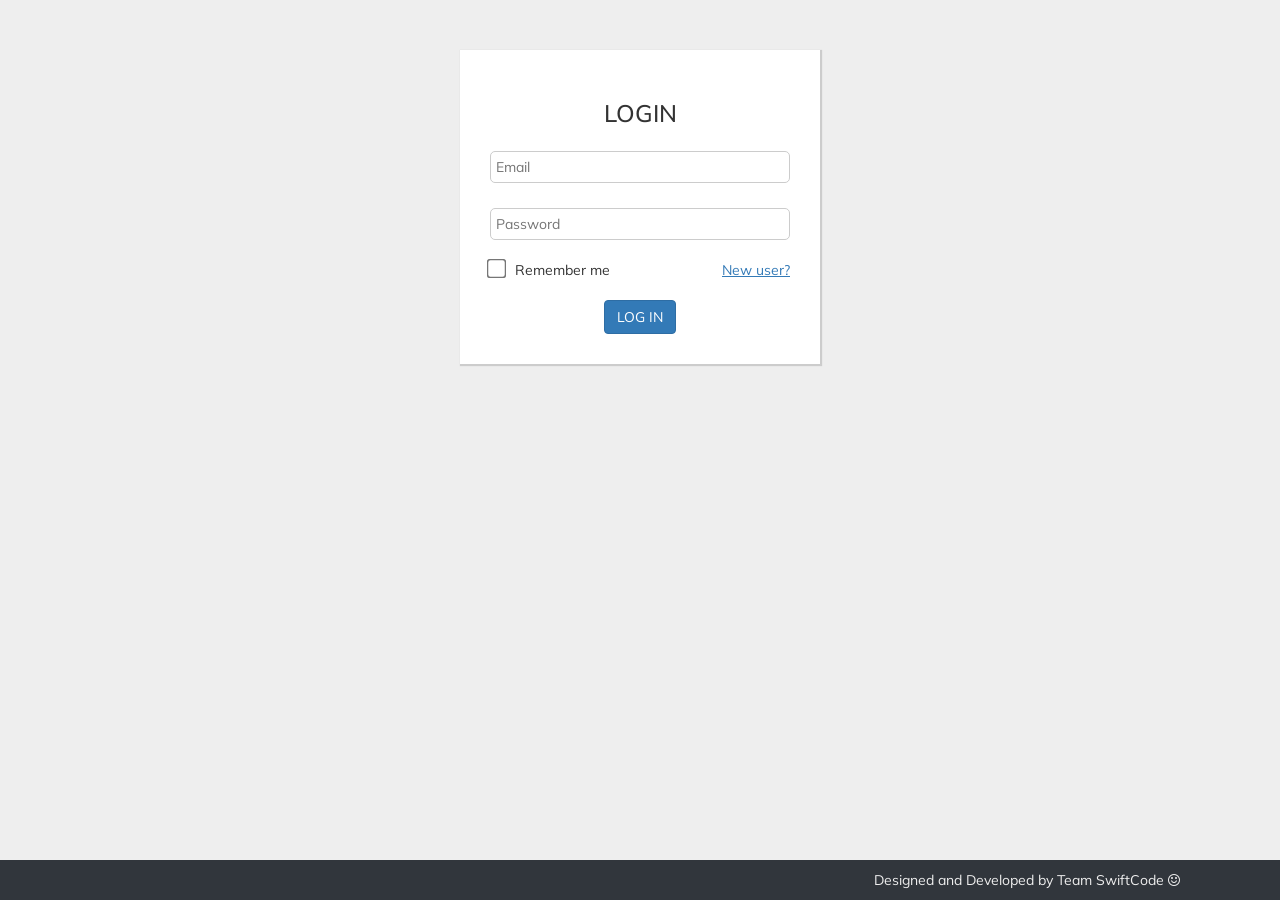
<file: swiftcode_bnmit/index.html>
<!DOCTYPE html>
<html>
  <head>
      <title> SwiftCode </title>

      <!-- Meta tag for responsive views -->
      <meta name="viewport" content="width=device-width, initial-scale=1.0, maximum-scale=1.0, user-scalable=no">

      <!-- CSS includes -->
      <link rel="stylesheet" media="screen" href="css/bootstrap.min.css" />

      <!-- Custom CSS -->
      <link rel="stylesheet" media="screen" href="css/styles.css" />

      <!-- Fonts -->
      <link href='https://fonts.googleapis.com/css?family=Muli' rel='stylesheet' type='text/css'>
      <link rel="stylesheet" href="https://maxcdn.bootstrapcdn.com/font-awesome/4.5.0/css/font-awesome.min.css">

      <!-- JS libs -->
      <script src="js/libs/jquery.min.js" type="text/javascript"> </script>
      <script src="js/libs/bootstrap.min.js" type="text/javascript"> </script>
      <script src="js/libs/bootbox.min.js" type="text/javascript"> </script>

      <!-- Angular specific JS libs -->
      <script src="js/libs/angular.min.js" type="text/javascript"> </script>
      <script src="js/libs/angular-route.min.js" type="text/javascript"> </script>
      <script src="js/libs/angular-cookies.min.js" type="text/javascript"> </script>

      <!-- Our Angular JS file -->
      <script src="js/app.js"></script>

  </head>
  <body ng-app="swiftCodeApp">
      <div id="wrap">
          <div id="main">
              <div>
                  <div ng-view></div>
              </div>
          </div> <!-- /. wrap -->
      </div> <!-- /. main -->

      <footer id="footer">
          <p class="pull-right"> Designed and Developed by Team SwiftCode <i class="fa fa-smile-o"></i> </p>
      </footer>
  </body>
</html>
</file>
<file: swiftcode_bnmit/css/styles.css>
/* -------------------------------------------
	GLOBAL STYLES
---------------------------------------------- */
body {
	background-color: #EEE;
	background-size: 100%;
	width: 100%;
	font-family: 'Muli', sans-serif;
	word-wrap: break-word;
}

a {
	cursor: pointer;
}

button:focus, a:focus {
	outline:0 !important;
}

.center {
	text-align: center;
}

.right {
	text-align: right;
}

.hidden {
	display: none;
}

.greyline {
	border-top: 1px solid #ccc;
}

.underline {
	text-decoration: underline;
}

.bold {
	font-weight: bold;
}

.btn a, .btn a:hover, .btn a:visited, .btn a:active, .btn, .btn:hover, .btn:active, .btn:visited {
	text-decoration: none;
}
.f16 {
		font-size: 16px;
}
.form-input {
	width: 100%;
	padding: 5px 5px;
	border-radius: 5px;
	margin: 5px 0px 5px 0px;
	border: 1px solid #CCC;
}
input[type='checkbox'] {
	/* Double-sized Checkboxes */
	-ms-transform: scale(1.5); /* IE */
	-moz-transform: scale(1.5); /* FF */
	-webkit-transform: scale(1.5); /* Safari and Chrome */
	-o-transform: scale(1.5); /* Opera */
	margin-top: 0px;
}
input, select {
	border-radius: 3px;
	border: 1px solid #CCC;
	color: #000;
	padding-left: 3px;
}
.margin-bottom-20 {
	margin-bottom: 20px;
}

.margin-bottom-10 {
	margin-bottom: 10px;
}

.margin-top-5 {
	margin-top: 5px;
}

.margin-top-3 {
	margin-top: 3px;
}


.margin-top-10 {
	margin-top: 10px;
}

.margin-top-20 {
	margin-top: 20px;
}

.margin-top-40 {
	margin-top: 20px;
}

.margin-top-40 {
	margin-top: 40px;
}
.table>tbody>tr>td, .table>tbody>tr>th, .table>tfoot>tr>td, .table>tfoot>tr>th, .table>thead>tr>td, .table>thead>tr>th {
	border-top: 0px;
}
.btn-inverse {
	color: #000 !important;
}
#mainTab {
	margin: 0px;
	padding: 0px;
}
#mainTab .tab-content {
	padding-top: 0px;
}
.panel-white {
	background: #fff;
	box-shadow: 1px 1px 1px 1px #CCC;
	margin-top: 50px;
	padding: 30px 30px;
}
.sub-header{
	background: #292A30;
	min-width: 100%;
	color: #fff;
	padding: 15px 10px 5px 10px;
}
.sub-header-with-date{
	background: #292A30;
	min-width: 100%;
	color: #fff;
	padding: 15px 10px 12px 10px;
}
.margin-top-50 {
	margin-top: 50px;
}
.bootbox .modal-content {
	margin-top: 150px;
}
input:disabled, select:disabled {
	background: #FCFCFC;
}

/* ---------------------------------------
	FOOTER
------------------------------------------ */
footer {
	width: 100%;
	background: #31363C;
	color: #EEE;
	margin-top: 30px;
	padding: 10px 100px;
}

/* ---------------------------------------------------
	STICKY FOOTER
------------------------------------------------------ */
html, body {
	height: 100%;
}

#wrap {
	min-height: 100%;
}


#main {
	overflow:auto;
	padding-bottom: 40px;
}  /* must be same height as the footer */

#footer {
	position: relative;
	margin-top: -40px; /* negative value of footer height */
	height: 40px;
	clear:both;
}

/* ---------------------------------------------------
	NAVBAR
------------------------------------------------------ */
.navbar {
    width: 100%;
    background: #31363C;
    border: 0px;
    margin-bottom: 0px;
    border-radius: 0px;
}
.navbar li a {
    text-align: center;
}
.navbar li a i {
    font-size: 25px;
    margin-top: 10px;
    margin-bottom: 10px;
    color: #E6E6E6;
}
.navbar li a p {
    font-size: 14px;
    color: #E6E6E6;
}
.nav .active a, .nav a:hover  {
    background: none !important;
}
.nav .active a i, .nav .active a p, .nav a:hover>i, .nav a:hover>p  {
    color: #FEC63D !important;
}
.main-header {
    padding-top: 10px;
    background: #111;
    color: #E6E6E6;
}
.btn-red {
    background: #840705;
    color: #fff;
    padding: 5px 8px;
    border-radius: 3px;
}
.btn-red:hover {
    color: #CCC;
}

.border-right {
	min-height:
	border-right: 2px solid #CCC;
}

.validation-msg {
	color: red;
}

.modal-content {
	margin-top: 150px;
}
@media screen and (min-width:1200px) {
    ul.nav {
        width: 100%;
        margin: 0 auto;
        padding: 0;
        list-style: none;
    }
    .nav li {
        display: inline-block;
        width: 33.33%;
        margin: 0;
        padding: 0;
    }
    .nav a {
        text-align:center;
        padding: 12px 0 13px 0;
        margin: 0;
        display: block;
    }
    .profile-view .nav li {
    	width: 50%;
    }
}

/* $2a$10$06voXYE9YR6bWwKcD9ZTeu7B9SiEuxUzC4yA2fkrBaAySyMfMqk5a */
</file>
